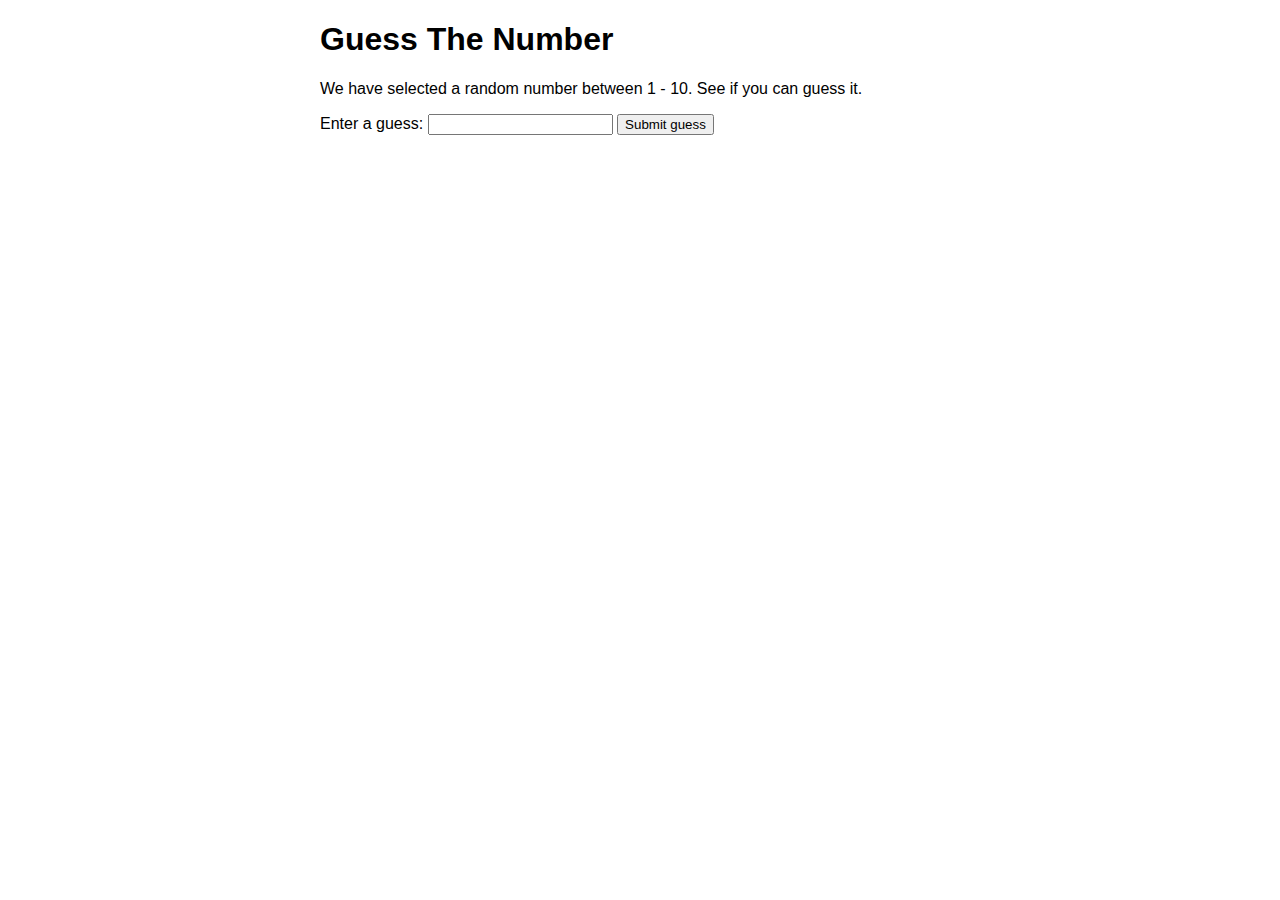
<file: guessNum.html>
<!DOCTYPE html>
<html>
<head>
	<meta charset="utf-8">
	<title>Number Guessing Game</title>

	<style>
	html {
		font-family: sans-serif;
	}
	
	body {
		width: 50%;
		max-width: 800px;
		min-width: 480px;
		margin: 0 auto;
	}
	</style>
</head>

<body>
	<h1>Guess The Number</h1>
	<p>
		We have selected a random number between 1 - 10.
			See if you can guess it.
	</p>

	<div class="form">
		<label for="guessField">Enter a guess: </label>
		<input type = "text"
				id = "guessField"
			class = "guessField">
		<input type = "submit"
			value = "Submit guess"
			class = "guessSubmit"
			id = "submitguess">
	</div>

	<script type = "text/javascript">

	// random value generated
	var y = Math.floor(Math.random() * 10 + 1);

	// counting the number of guesses
	// made for correct Guess
	var guess = 1;

	document.getElementById("submitguess").onclick = function(){

		// number guessed by user	
		var x = document.getElementById("guessField").value;

		if(x == y)
		{	
			alert("CONGRATULATIONS!!! YOU GUESSED IT RIGHT IN "
				+ guess + " GUESS ");
		}
		else if(x > y) /* if guessed number is greater than actual number*/
		{	
			guess++;
			alert("OOPS SORRY!! TRY A SMALLER NUMBER");
		}
		else
		{
			guess++;
			alert("OOPS SORRY!! TRY A GREATER NUMBER")
		}
	}
	</script>
</body>
</html>
</file>
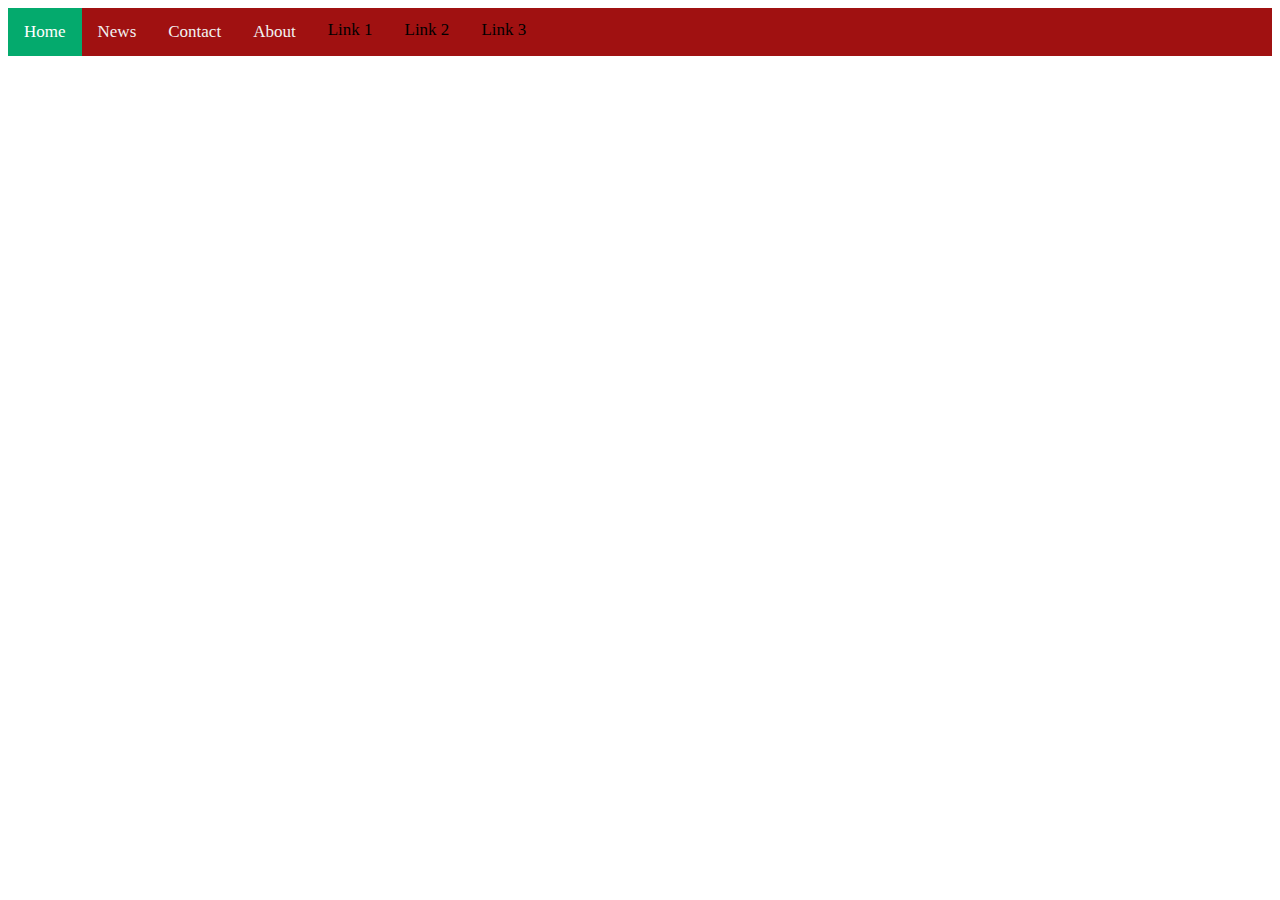
<file: navbar.html>
<!DOCTYPE html>
<html lang="en">

<head>
  <meta charset="UTF-8">
  <meta http-equiv="X-UA-Compatible" content="IE=edge">
  <meta name="viewport" content="width=device-width, initial-scale=1.0">
  <link rel="stylesheet" href="navbar.css">
  <title>Navbar</title>
</head>

<body>

  <div class="topnav" id="myTopnav">
    <a href="#home" class="active">Home</a>
    <a href="#news">News</a>
    <a href="#contact">Contact</a>
    <a href="#about">About</a>
    <a href="javascript:void(0);" class="icon" onclick="myFunction()">
      <i class="fa fa-bars"></i>

      <div class="dropdown">
        <button onclick="myFunction()" class="dropbtn">Dropdown</button>
        <div id="myDropdown" class="dropdown-content">
          <a href="#">Link 1</a>
          <a href="#">Link 2</a>
          <a href="#">Link 3</a>
        </div>
      </div>
      </div>
      </ul>
    </a>
  </div>
</body>

</html>
</file>
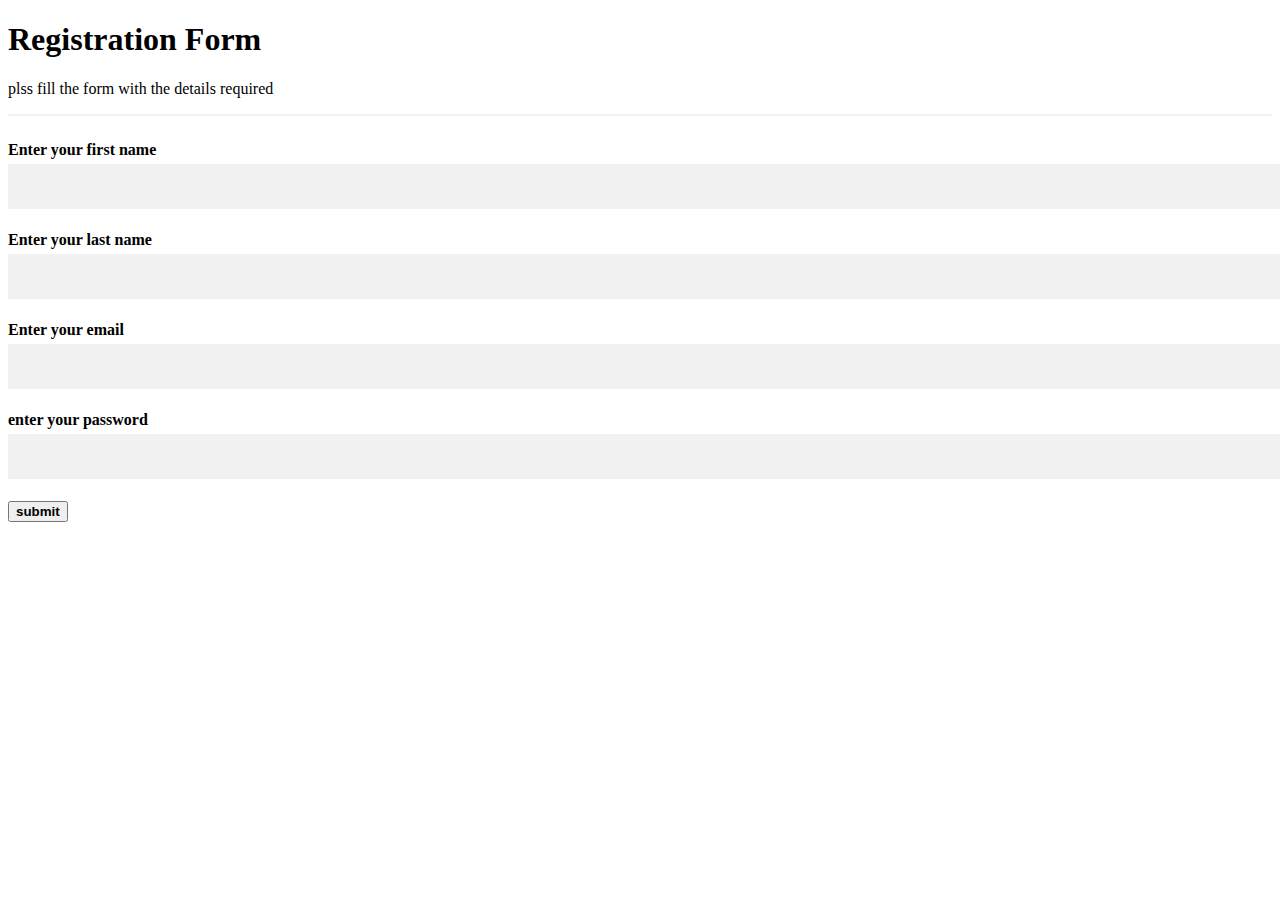
<file: reg.form.html>
<!DOCTYPE html>
<html lang="en">

<head>
    <meta charset="UTF-8">
    <meta http-equiv="X-UA-Compatible" content="IE=edge">
    <meta name="viewport" content="width=device-width, initial-scale=1.0">
    <link rel="stylesheet" href="reg.form.css">
    <title>Registration Form</title>
</head>

<body>

    <form action="">
        <div class="container">
            <h1>Registration Form</h1>
            <p>plss fill the form with the details required</p>

            <hr>
            <lable for="first-name"><b>Enter your first name</b> </lable>
            <input type="text" id="first-name" required />
            <br>

            <lable for="last-name"><b>Enter your last name</b> </lable>
            <input type="text" id="last-name" required />
            <br>

            <lable for="email"> <b>Enter your email</b> </lable>
            <input type="text" id="email" required />
            <br>

            <lable for="password"><b>enter your password</b> </lable>
            <input type="password" type="password" required />
            <br>


            <button type="submit" value="submit"><b>submit</b></button>
        </div>
    </form>
</body>

</html>
</file>
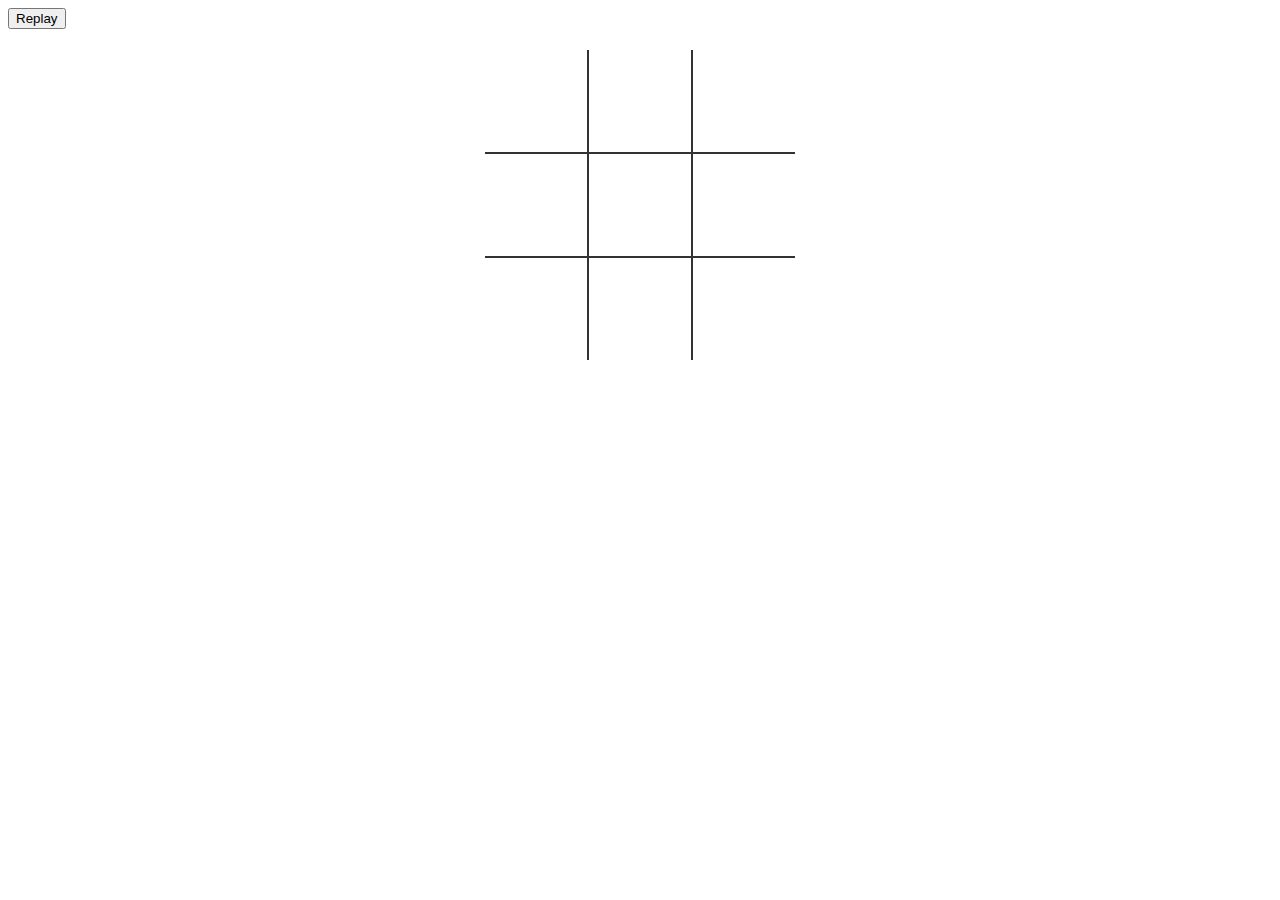
<file: TicTacToe.html>
<!DOCTYPE html>
<html lang="en">
<head>
    <meta charset="UTF-8">
    <meta http-equiv="X-UA-Compatible" content="IE=edge">
    <meta name="viewport" content="width=device-width, initial-scale=1.0">
   <link rel="stylesheet" href="TicTacToe.css">
    <title>tic tac toe</title>
</head>
<body>
    <table>
        <tr>
            <td class ="cell" id="0"></td>
            <td class ="cell" id="1"></td>
            <td class ="cell" id="2"></td>
        </tr>
        <tr>
            <td class ="cell" id="3"></td>
            <td class ="cell" id="4"></td>
            <td class ="cell" id="5"></td>
        </tr>
        <tr>
            <td class ="cell" id="6"></td>
            <td class ="cell" id="7"></td>
            <td class ="cell" id="8"></td>
        </tr>
    </table>

    <div class="endgame">
        <div class="text"></div>
      
    </div>
<button onclick="startGame()">Replay</button>
<script src="TicTacToe.js"></script>
</body>
</html>
</file>
<file: navbar.css>
.topnav {
    background-color: rgb(160, 17, 17);
    overflow: hidden;
  }
  
  /* Style the links inside the navigation bar */
  .topnav a {
    float: left;
    display: block;
    color: #f2f2f2;
    text-align: center;
    padding: 14px 16px;
    text-decoration: none;
    font-size: 17px;
  }
  
  /* Change the color of links on hover */
  .topnav a:hover {
    background-color: #ddd;
    color: black;
  }
  
  /* Add an active class to highlight the current page */
  .topnav a.active {
    background-color: #04AA6D;
    color: white;
  }
  
  /* Hide the link that should open and close the topnav on small screens */
  .topnav .icon {
    display: none;
  }
  /* Dropdown Button */
.dropbtn {
  background-color: #3498DB;
  color: white;
  padding: 16px;
  font-size: 16px;
  border: none;
  cursor: pointer;
}

/* Dropdown button on hover & focus */
.dropbtn:hover, .dropbtn:focus {
  background-color: #2980B9;
}

/* The container <div> - needed to position the dropdown content */
.dropdown {
  position: relative;
  display: inline-block;
}



/* Links inside the dropdown */
.dropdown-content a {
  color: black;
  padding: 12px 16px;
  text-decoration: none;
  display: block;
}

/* Change color of dropdown links on hover */
.dropdown-content a:hover {background-color: #ddd;}

/* Show the dropdown menu (use JS to add this class to the .dropdown-content container when the user clicks on the dropdown button) */
.show {display:block;}
</file>
<file: reg.form.css>
container {
    padding: 16px;
}

input[type=text],
input[type=password] {
    width: 100%;
    padding: 15px;
    margin: 5px 0 22px 0;
    display: inline-block;
    border: none;
    background: #f1f1f1;
}

input[type=text]:focus,
input[type=password]:focus {
    background-color: #ddd;
    outline: none;
}

hr {
    border: 1px solid #f1f1f1;
    margin-bottom: 25px;
}
</file>
<file: TicTacToe.css>
td {
    border: 2px solid #333;
    height: 100px;
    width: 100px;
    text-align: center;
    vertical-align: center;
    font-family: cursive, sans-serif;
    font-size: 70px;
    cursor: pointer;
  }
  table {
    border-collapse: collapse;
    position: absolute;
    left: 50%;
    margin-left: -155px;
    top: 50px;
  }
  
  table tr:first-child td {
    border-top: 0;
  }
  table tr:last-child td {
    border-bottom: 0;
  }
  table tr td:first-child {
    border-left: 0;
  }
  table tr td:last-child {
    border-right: 0;
  }
  
  .endgame {
    display: none;
    width: 200px;
    top: 155px;
    background-color: bisque;
    position: absolute;
    left: 50%;
    margin-left: -100px;
    padding: 50px 0;
    text-align: center;
    color: white;
    font-size: 2em;
    border-radius: 5px;
  }
</file>
